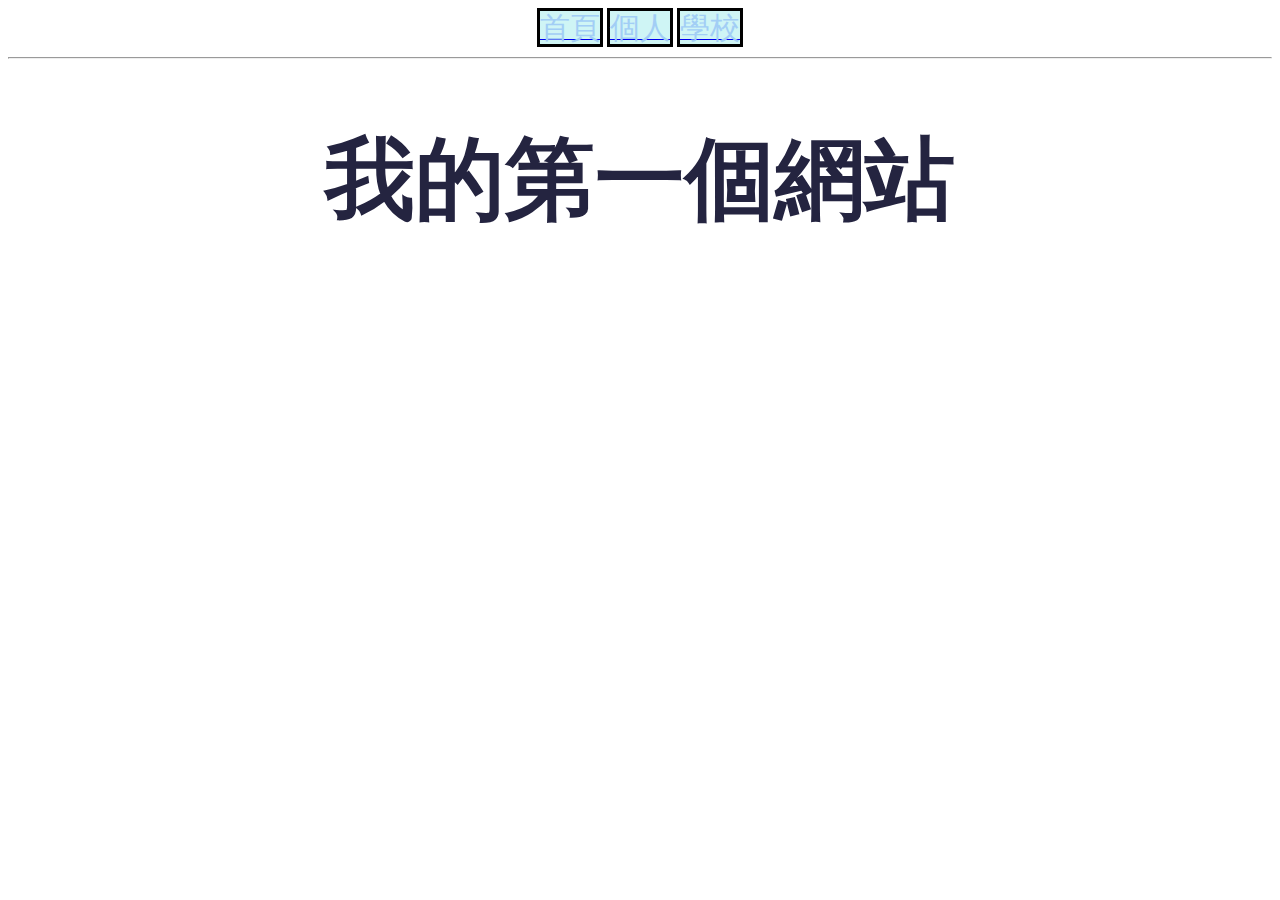
<file: index.html>
<!DOCTYPE html>
<html>
  <head>
   <meta charset="UTF-8">
   <title>我的網站</title>
   <link rel="stylesheet" href="./style.css">
  </head>
  <body>
   <a href="index.html"><div class="btn">首頁</div></a>
   <a href="person.html"><div class="btn">個人</div></a>
   <a href="http://www.ncyu.edu.tw"><div class="btn">學校</div></a>
   <hr>
   <h1>我的第一個網站</h1>
  </body>
</html>
</file>
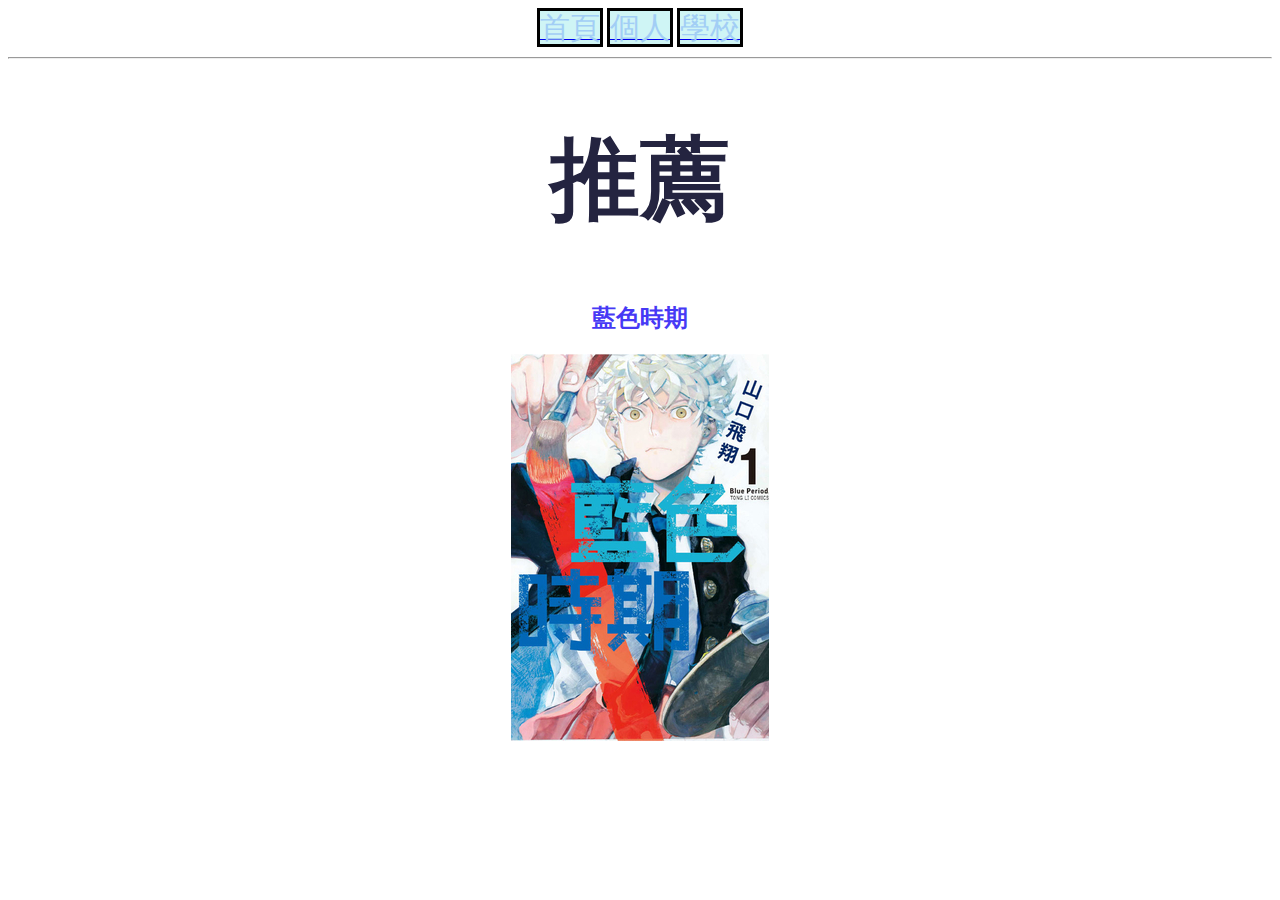
<file: person.html>
<!DOCTYPE html>
<html>
  <head>
   <meta charset="UTF-8">
   <title>我的網站</title>
   <link rel="stylesheet" href="./style.css">
  </head>
  <body>
   <a href="index.html"><div class="btn">首頁</div></a>
   <a href="person.html"><div class="btn">個人</div></a>
   <a href="http://www.ncyu.edu.tw"><div class="btn">學校</div></a>
   <hr>
   <h1>推薦</h1>
   <h2>藍色時期</h2>
   <img src="./img/Blue_Period.jpg" alt="我的照片">
  </body>
</html>
</file>
<file: style.css>
body{
   text-align:center;
}
.btn{
  border: solid 3px black;
  width: 100px;
  height: 100px;
  display: inline;
  font-size: 30px;
  color: #A2CEF5;
  background-color: #CFF5F5;
}
h1{
  font-size: 90px;
  font-family: 標楷體;
  color: #242440;
}
h2{
  font-family: 標楷體;
  color: #4639F5;
}
</file>
